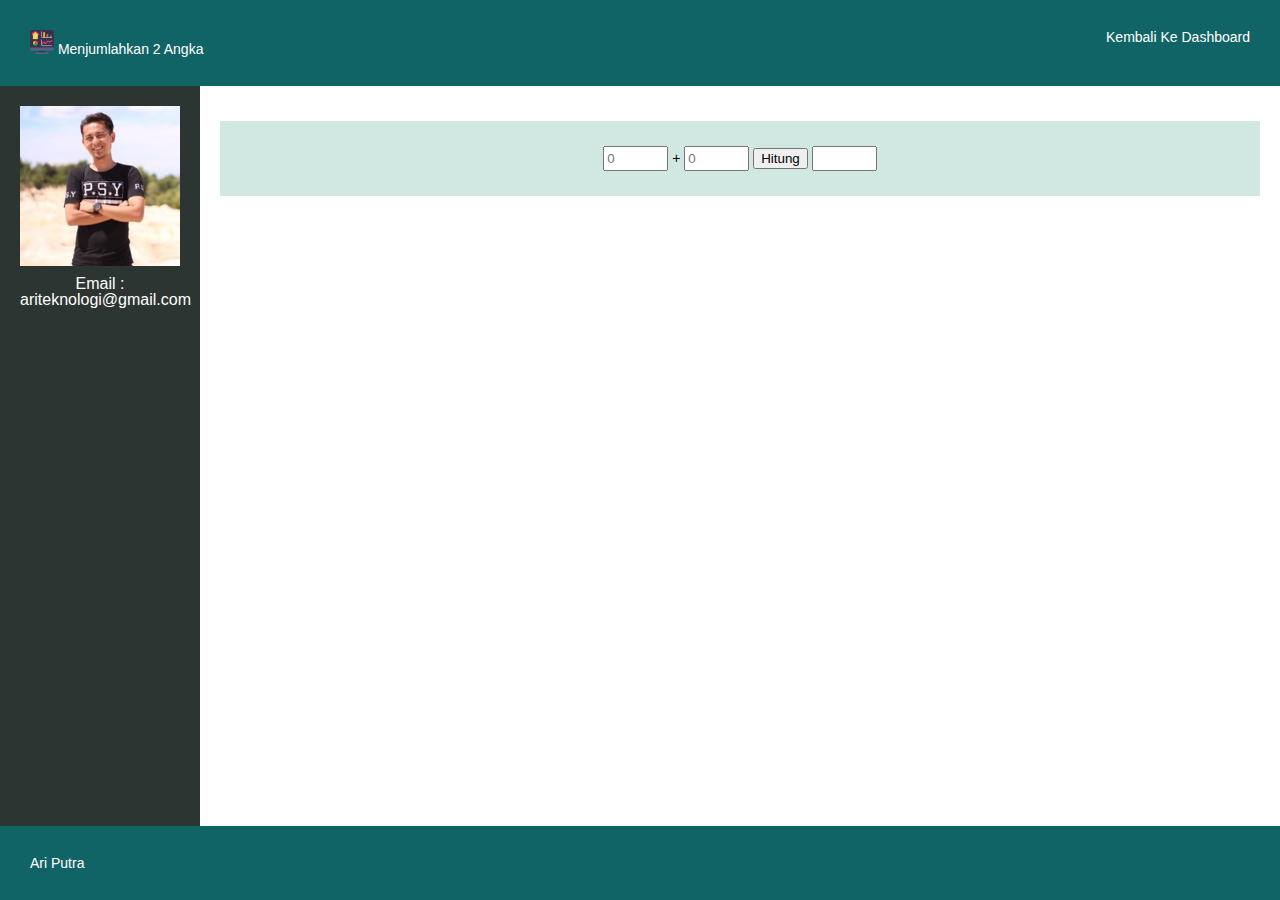
<file: public/project1/index.html>
<html>
<head>
<meta name="viewport" content="width=device-width, initial-scale=1">
<link rel="stylesheet" href="../css/style.css" />
<title>Ari Putra | KEJAR 2018 | Menjumlahkan 2 Angka</title>
</head>
<body class="container">
  <header>
    <img src="../images/home.png" alt="" class="img-responsive">
    <span> Menjumlahkan 2 Angka</span>
    <a href="/" class="link-breadcrumb">Kembali Ke Dashboard</a>
  </header>
  <nav>
    <img src="../images/myphoto.jpeg" alt="" class="img-responsive">
    <br />
    <p>Email : ariteknologi@gmail.com</p>
  </nav>
  <main>
    <div class="btn-custom">
        <input type="text" size="5" placeholder="0" />
        +
        <input type="text" size="5" placeholder="0" />
        <button> Hitung </button>
        <input type="text" size="5" readonly />
    </div>
  </main>
  <footer>
    Ari Putra
  </footer>
  <script src="./script.js"></script>
</body>
</html>
</file>
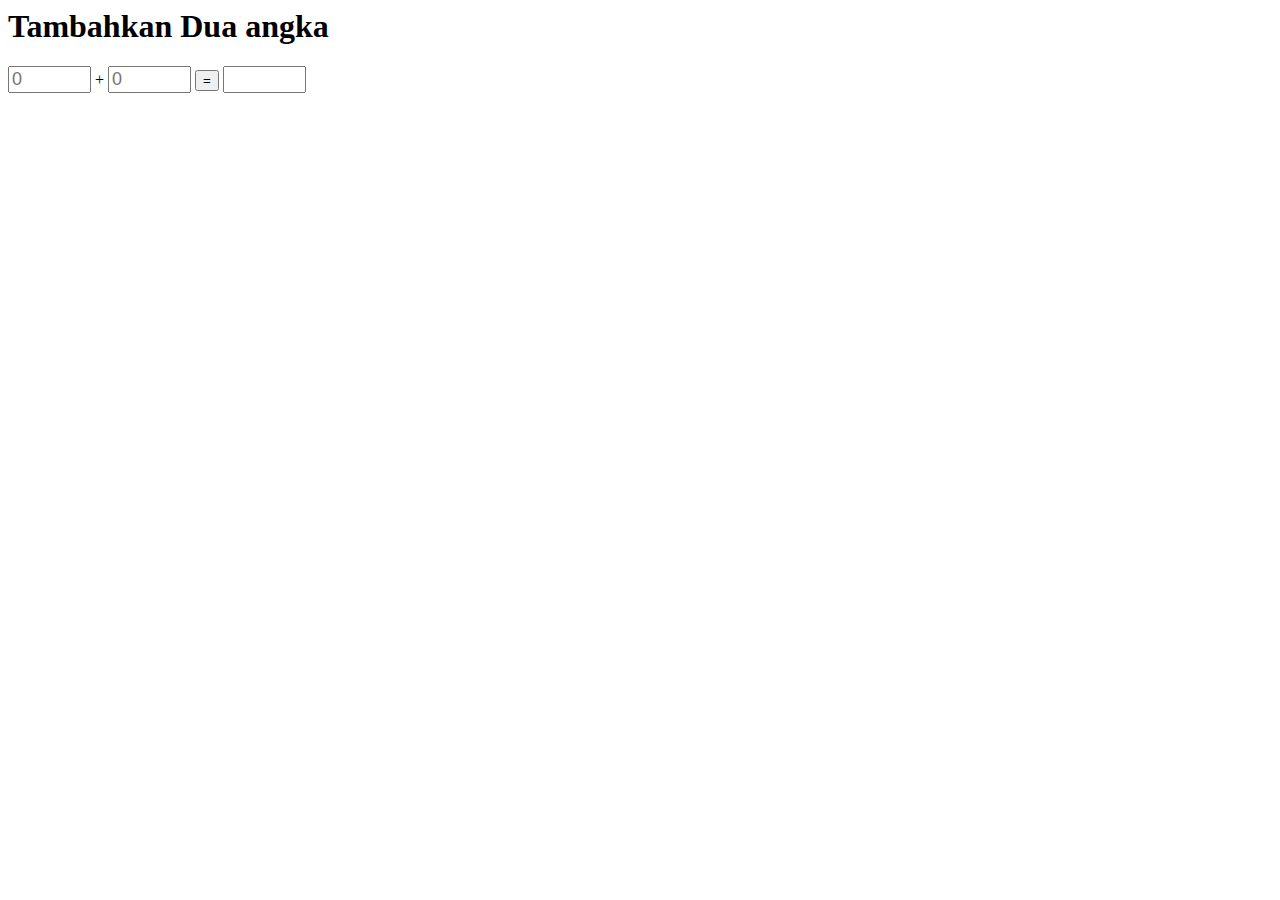
<file: public/add2numbers.html>
<html>
<head>
<meta name="viewport" content="width=device-width, initial-scale=1">
<title>add2numbers</title>
<style>
   input {
      font-size: large
} </style>
</head>
<body>
<h1>Tambahkan Dua angka</h1>
<div class="calc">
  <input type="text" size="5" placeholder="0" />
   +
  <input type="text" size="5" placeholder="0" />
  <button> = </button>
  <input type="text" size="5" readonly />
</div>
<script src="add2numbers.js"></script>
</body>
</html>
</file>
<file: public/css/style.css>
/* Ari Putra Custom Styling */
html, body, div, span, applet, object, iframe,
h1, h2, h3, h4, h5, h6, p, blockquote, pre,
a, abbr, acronym, address, big, cite, code,
del, dfn, em, img, ins, kbd, q, s, samp,
small, strike, strong, sub, sup, tt, var,
b, u, i, center,
dl, dt, dd, ol, ul, li,
fieldset, form, label, legend,
table, caption, tbody, tfoot, thead, tr, th, td,
article, aside, canvas, details, embed, 
figure, figcaption, footer, header, hgroup, 
menu, nav, output, ruby, section, summary,
time, mark, audio, video {
	margin: 0;
	padding: 0;
	border: 0;
	font-size: 100%;
	font: inherit;
	vertical-align: baseline;
}

article, aside, details, figcaption, figure, 
footer, header, hgroup, menu, nav, section {
	display: block;
}
body {
	line-height: 1;
}
ol, ul {
	list-style: none;
}
blockquote, q {
	quotes: none;
}
blockquote:before, blockquote:after,
q:before, q:after {
	content: '';
	content: none;
}
table {
	border-collapse: collapse;
	border-spacing: 0;
}

html {
  box-sizing: border-box;
}
*, *:before, *:after {
  box-sizing: inherit;
}

body {
    font-family: arial;
}
  
.container {
    display: flex;
    flex-direction: column;
    min-height: 100vh;
}
  
@media (min-width: 768px) {
    .container {
        display: grid;
        grid-template-columns: 200px 1fr;
        grid-template-rows: auto 1fr;

    }
}
  
header {
    grid-column: span 3;
    padding: 30px;
    text-align: left;
    font-size: 14px;
    background-color: #116466;
    color: white;
}

header .link-breadcrumb {
    color: #fff;
    float: right;
    text-decoration: none;
}
  
main {
    flex: 1;
    padding: 20px;
}

main .btn-custom {
    width: 100%;
    padding: 25px;
    margin: 15px 0px;
    text-align: center;
    font-size: 14px;
    border: 0;
    background-color: #d1e8e2;
}

main .btn-custom a {
    border: 0;
    display: block;
    width : 100%;
    text-decoration: none;
    color : #000;
}

main input {
    height: 25px;
}

main .btn-custom a:hover,
main .btn-custom a:active,
main .btn-custom a:focus {
    color : #fff;
}


p {
    margin-top: 10px;
}
  
nav {
    background-color: #2c3531;
    padding: 20px;
    text-align: center;
    color: #fff;
}
  
footer {
    grid-column: span 3;
    padding: 30px;
    text-align: left;
    font-size: 14px;
    background-color: #116466;
    color: white;
}
  
h1 {
    margin-bottom: 1em;
    font-size: 1.3em;
    font-weight: bold;
}

.img-responsive {
    max-width: 100%;
}

#mapbox {
    height: 450px;
}

.popup_content {
    width: 100%;
    display: block;
}

b {
    font-weight: bold;
}

.container-map {
    display: grid;
    height : 100%;
    grid-gap: 4px;
    grid-template-columns: repeat(8,1fr);
    grid-auto-rows: 60% 40%;
}

.peta {
    grid-column: 1/-1;
}

.gambar {
    grid-column: 1/6;
}

.review {
    grid-column: 6/-1;
}

@media(max-width : 767px) {
    #mapbox {
        height: auto !important;
    }
}
</file>
